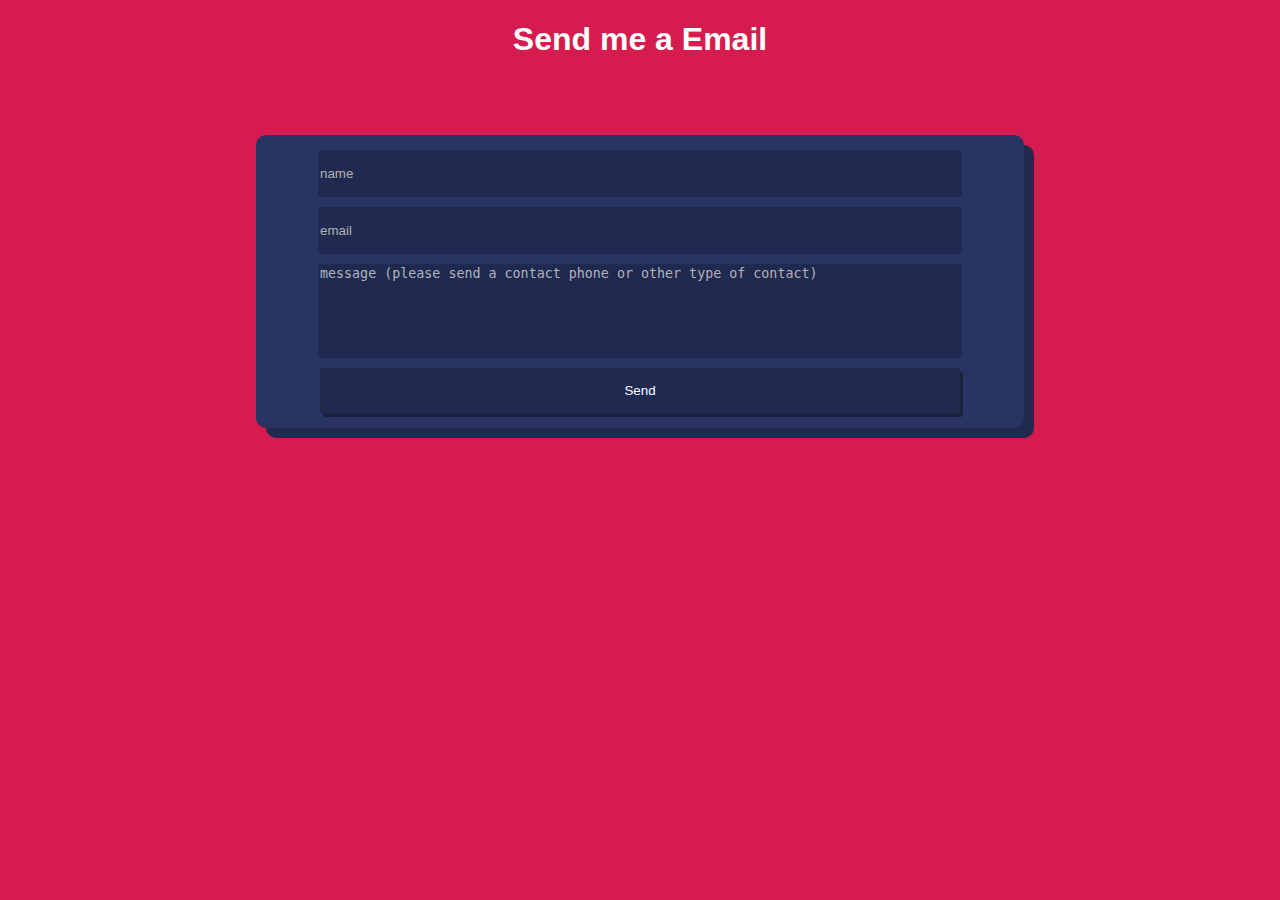
<file: mail.html>
<!DOCTYPE html>
<html lang="en">
<head>
        <meta charset="UTF-8">
        <meta name="viewport" content="width=device-width, initial-scale=1.0">
        <title>Send me a Email</title>

        <link rel="stylesheet" href="/src/styles/mail.css">
</head>
<body>
        <main>
                <h1 class="title">Send me a Email</h1>
                <form
                class="formulary"
                action="https://formsubmit.co/7b0d842b9c5b19e1e1b4c8edfb10ddd8" 
                method="post">
                        <input placeholder="name" type="text" name="name" required>
                        <input placeholder="email" type="email" name="email" required>
                        <textarea name="message" placeholder="message (please send a contact phone or other type of contact)"></textarea>
                        <input type="hidden" name="_subject" value="Nuevo Email de la pagina Oficial">
                        <input type="hidden" name="_next" value="https://fenixdev643.github.io/thanks.html">
                        <button type="submit">Send</button>
                </form>
        </main>
</body>
</html>
</file>
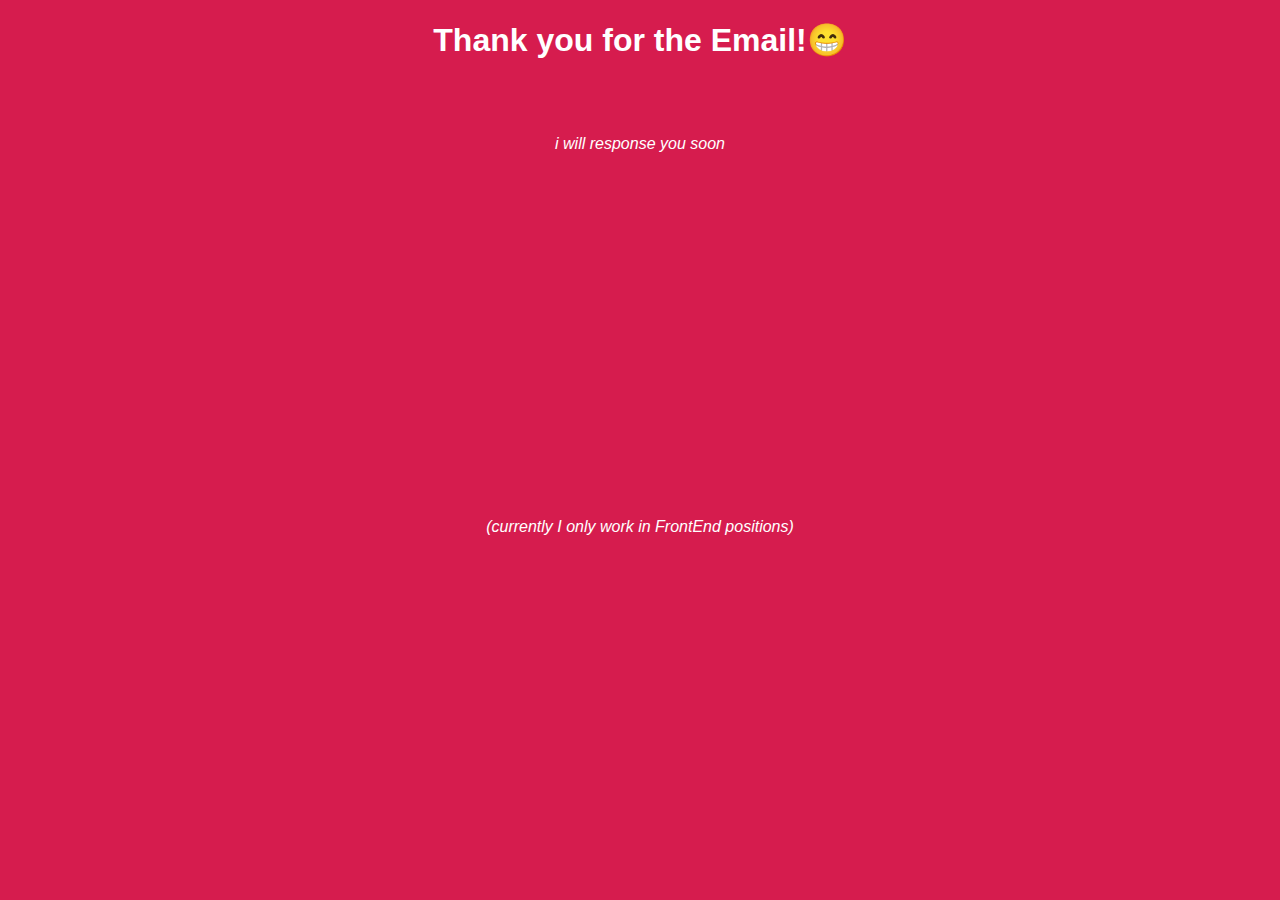
<file: thanks.html>
<!DOCTYPE html>
<html lang="en">
<head>
        <meta charset="UTF-8">
        <meta name="viewport" content="width=device-width, initial-scale=1.0">
        <title>Thanks for the Email</title>

        <link rel="stylesheet" href="/src/styles/mail.css">
</head>
<body>
        <main>
                <h1 class="title">Thank you for the Email!😁</h1>
                <i>i will response you soon</i>
                <i>(currently I only work in FrontEnd positions)</i>
        </main>
</body>
</html>
</file>
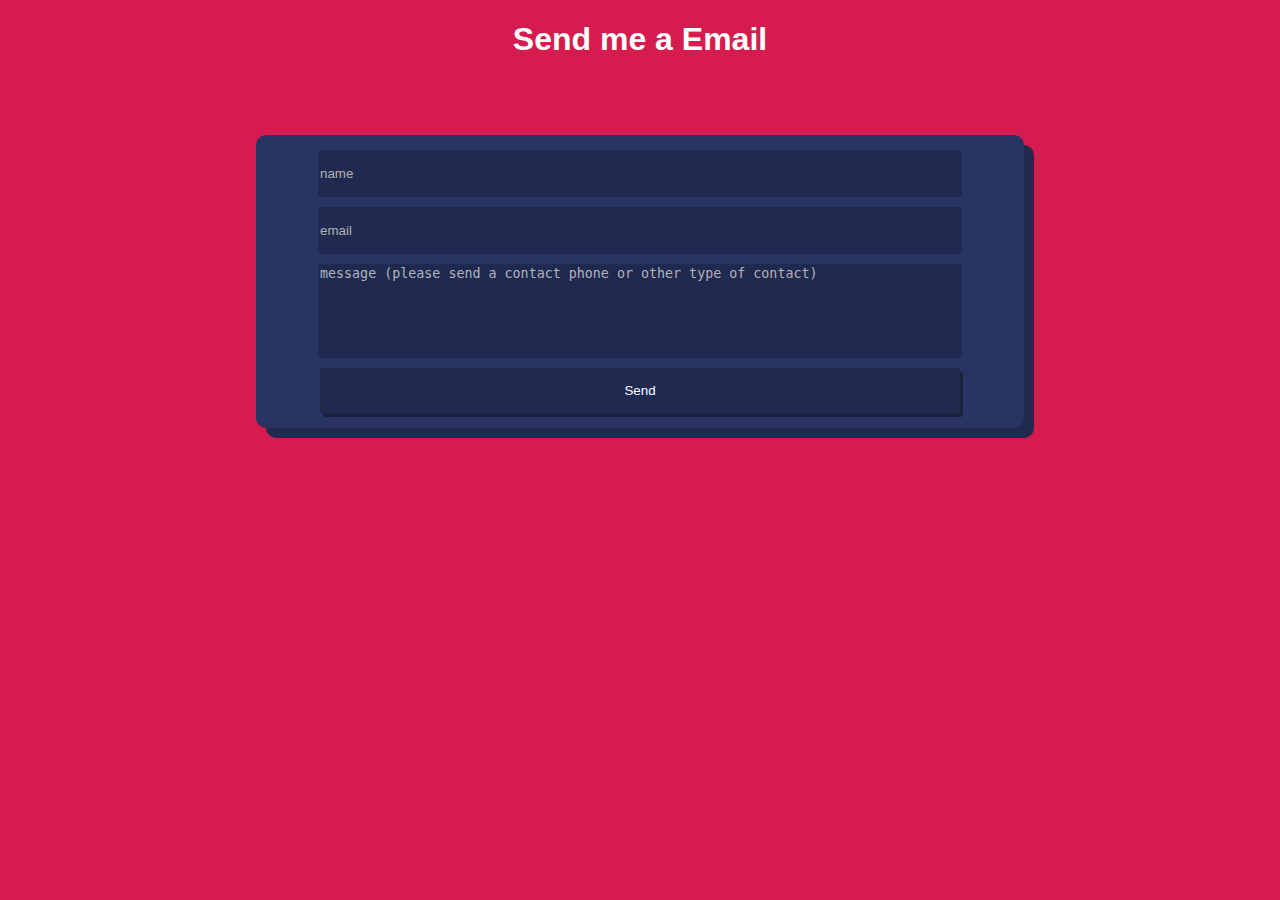
<file: en/mail.html>
<!DOCTYPE html>
<html lang="en">
<head>
        <meta charset="UTF-8">
        <meta name="viewport" content="width=device-width, initial-scale=1.0">
        <title>Send me a Email</title>

        <link rel="stylesheet" href="/src/styles/mail.css">
</head>
<body>
        <main>
                <h1 class="title">Send me a Email</h1>
                <form
                class="formulary"
                action="https://formsubmit.co/7b0d842b9c5b19e1e1b4c8edfb10ddd8" 
                method="post">
                        <input placeholder="name" type="text" name="name" required>
                        <input placeholder="email" type="email" name="email" required>
                        <textarea name="message" placeholder="message (please send a contact phone or other type of contact)"></textarea>
                        <input type="hidden" name="_subject" value="Nuevo Email de la pagina Oficial">
                        <input type="hidden" name="_next" value="https://fenixdev643.github.io/en/thanks.html">
                        <button type="submit">Send</button>
                </form>
        </main>
</body>
</html>
</file>
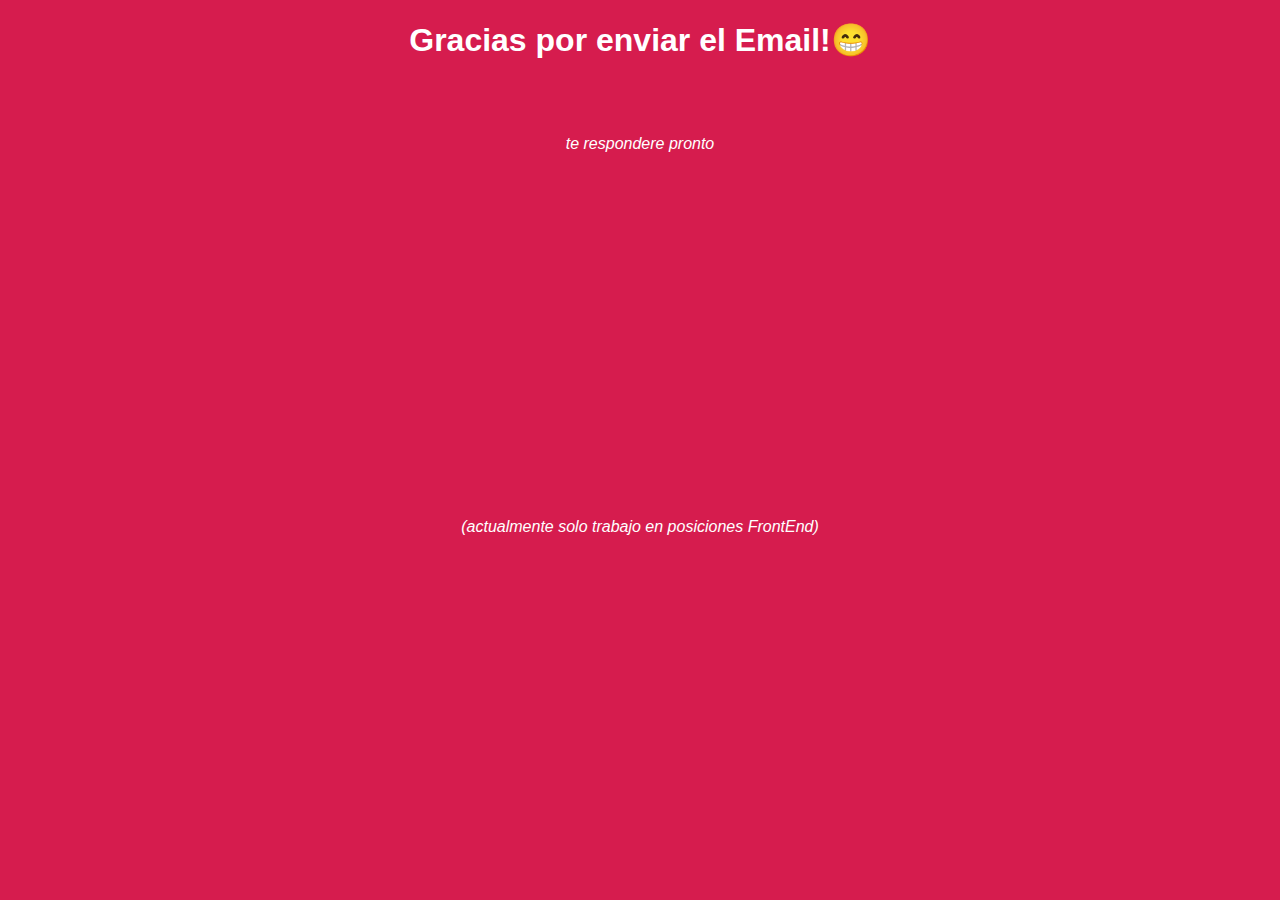
<file: es/gracias.html>
<!DOCTYPE html>
<html lang="es">
<head>
        <meta charset="UTF-8">
        <meta name="viewport" content="width=device-width, initial-scale=1.0">
        <title>Gracias por el Email</title>

        <link rel="stylesheet" href="/src/styles/mail.css">
</head>
<body>
        <main>
                <h1 class="title">Gracias por enviar el Email!😁</h1>
                <i>te respondere pronto</i>
                <i>(actualmente solo trabajo en posiciones FrontEnd)</i>
        </main>
</body>
</html>
</file>
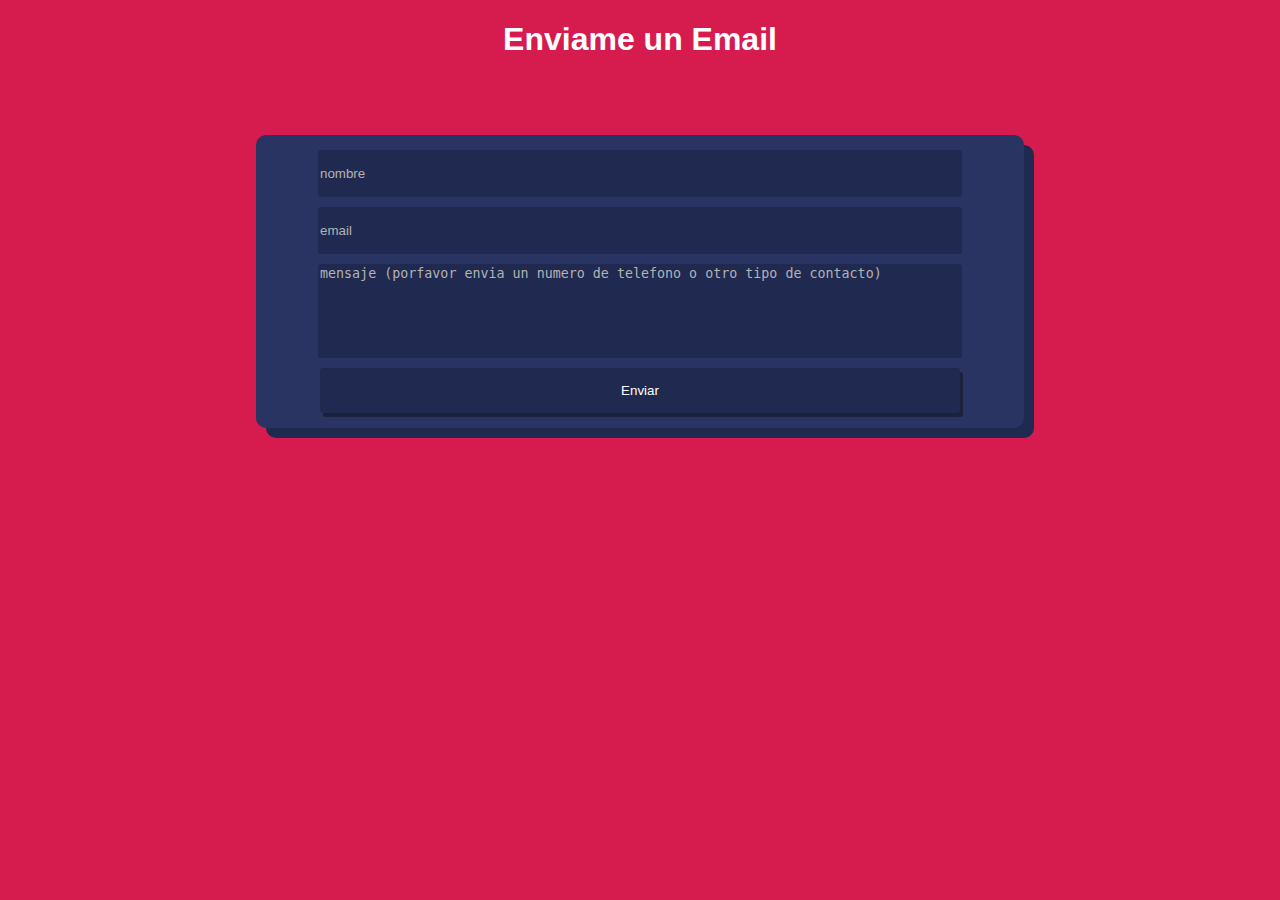
<file: es/mail.html>
<!DOCTYPE html>
<html lang="es">
<head>
        <meta charset="UTF-8">
        <meta name="viewport" content="width=device-width, initial-scale=1.0">
        <title>Enviame un Email</title>

        <link rel="stylesheet" href="/src/styles/mail.css">
</head>
<body>
        <main>
                <h1 class="title">Enviame un Email</h1>
                <form
                class="formulary"
                action="https://formsubmit.co/7b0d842b9c5b19e1e1b4c8edfb10ddd8" 
                method="post">
                        <input placeholder="nombre" type="text" name="name" required>
                        <input placeholder="email" type="email" name="email" required>
                        <textarea name="message" placeholder="mensaje (porfavor envia un numero de telefono o otro tipo de contacto)"></textarea>
                        <input type="hidden" name="_subject" value="Nuevo Email de la pagina Oficial">
                        <input type="hidden" name="_next" value="https://fenixdev643.github.io/en/thanks.html">
                        <button type="submit">Enviar</button>
                </form>
        </main>
</body>
</html>
</file>
<file: src/styles/mail.css>
:root{
        --red: #D61C4E;
        --redDark: #ba1844;
        --blue: #293462;
        --blueDark: #20294f;
        --blueDark2: #1a213d;
        --blueDark3: #101426;
        --shadow: #b3b3b3;
}

body{
        font-family: Dosis, Arial;
        margin: 0;
}

main{
        position: absolute;
        width: 100%;
        height: 100%;
        background-color: var(--red);
        color: white;
        display: grid;
        grid-template-rows: 15% auto;
        grid-template-columns: 60%;
        justify-content: center;
}

.title{
        text-align: center;
}

.formulary{
        padding: 10px;
        height: fit-content;
        background-color: var(--blue);
        border-radius: 10px;
        box-shadow: 10px 10px 0px var(--blueDark);
        display: flex;
        flex-direction: column;
        align-items: center;
}

input,button,textarea{
        width: 50vw;
        height: 5vh;
        margin: 5px;
        border: none;
        border-radius: 3px;
        background-color: var(--blueDark);
        color: White;
}

button[type="submit"]{
        box-shadow: 3px 4px 0px var(--blueDark2);
}

input::placeholder,textarea::placeholder{
        color: var(--shadow);
}

i{
        text-align: center;
}

textarea{
        resize: none;
        height: 10vh;
}
</file>
